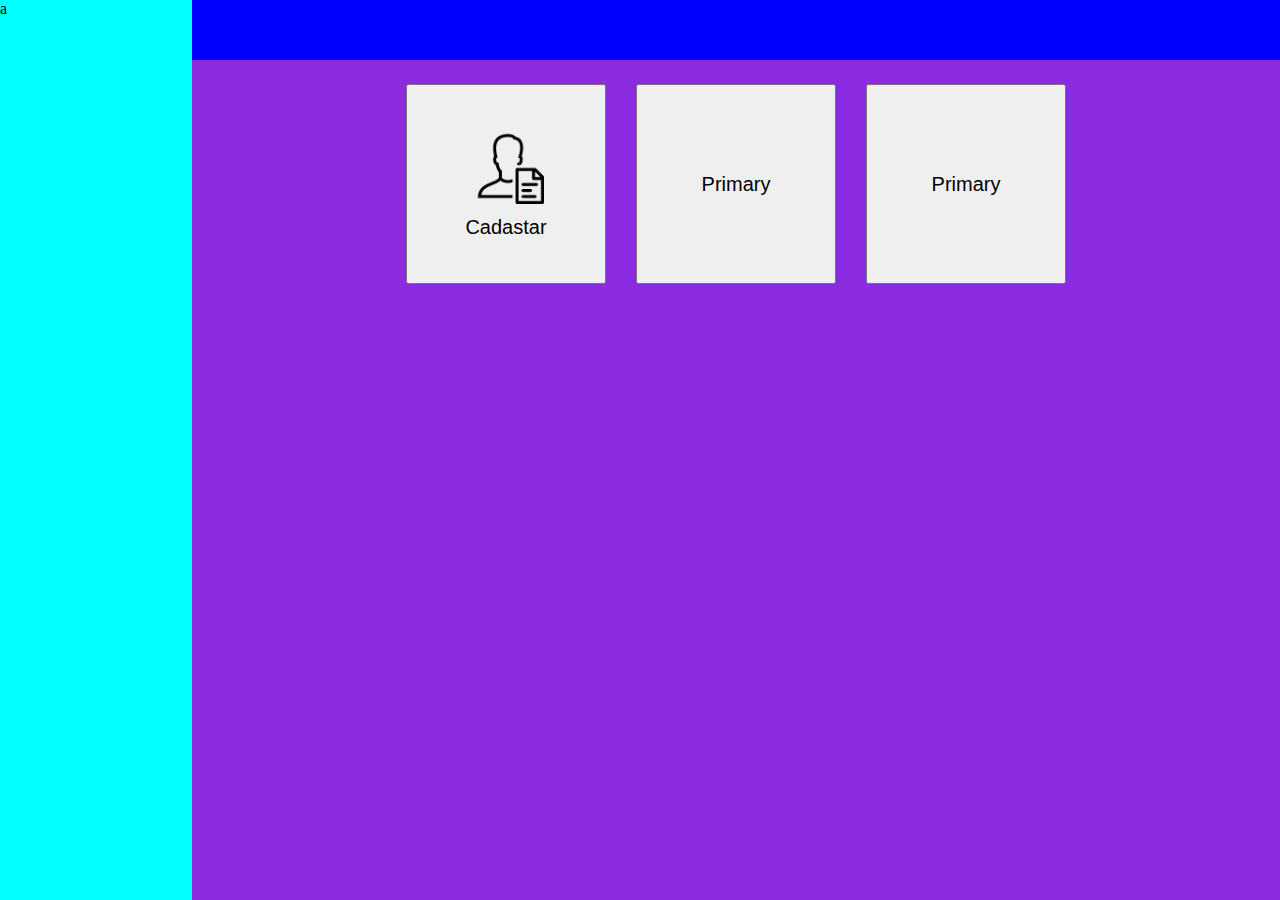
<file: index.html>
<!DOCTYPE html>
<html lang="pt-BR">
<head>
    <meta charset="UTF-8">
    <meta name="viewport" content="width=device-width, initial-scale=1.0">
    <link href="https://cdn.jsdelivr.net/npm/bootstrap@5.3.8/dist/css/bootstrap.min.css" rel="stylesheet" integrity="sha384-sRIl4kxILFvY47J16cr9ZwB07vP4J8+LH7qKQnuqkuIAvNWLzeN8tE5YBujZqJLB" crossorigin="anonymous">
    <link rel="stylesheet" href="style.css">
    <title>Layout</title>
</head>
<body>
    <header class="header">
        a
    </header>

    <main class="main">
        <section class="sidebar-menu">a</section>
        <section class="main-menu">
            <div class="acoes">
                <button type="button" class="btn btn-primary">
                    <img src="./img/img-cad.png" alt="">
                    Cadastar</button>
                <button type="button" class="btn btn-primary">Primary</button>
                <button type="button" class="btn btn-primary">Primary</button>
            </div>
        </section>
    </main>

    <script src="https://cdn.jsdelivr.net/npm/bootstrap@5.3.8/dist/js/bootstrap.bundle.min.js" integrity="sha384-FKyoEForCGlyvwx9Hj09JcYn3nv7wiPVlz7YYwJrWVcXK/BmnVDxM+D2scQbITxI" crossorigin="anonymous"></script>
</body>
</html>
</file>
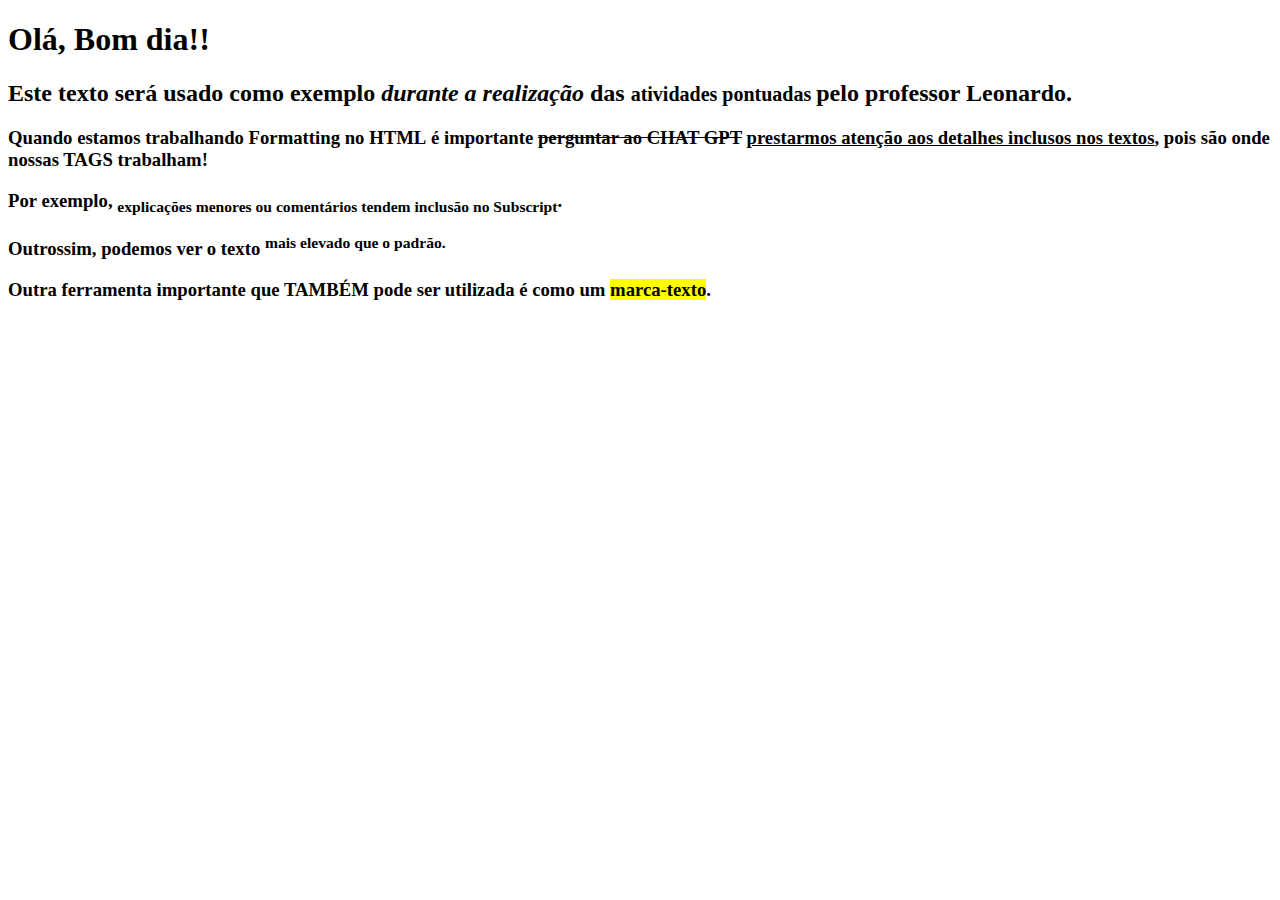
<file: tags/index.html>
<!--
Nome dos integrantes:

Daniel Batista da Silva
João Pedro Basileu Jorge
João Pedro Brandão Fernandes
Lucas Mesquita da Natividade
Matheus David Borges Soares
Pedro Henrique Sobral Simoes
-->


<!DOCTYPE html>
<html lang="pt-BR">

<head>
    <meta charset="UTF-8">
    <meta name="viewport" content="width=device-width, initial-scale=1.0">
    <title>Trabalho</title>
</head>

<body>
    <h1><strong>Olá, Bom dia!!</strong></h1>
    
    <h2>Este texto será usado como exemplo <i> durante a realização </i> das <small> atividades pontuadas </small> pelo
    professor <b>Leonardo</b>.</h2>
    
    <h3>Quando estamos trabalhando Formatting no <b>HTML</b> é importante <del>perguntar ao CHAT GPT</del> <ins> prestarmos atenção aos detalhes inclusos nos textos</ins>, pois são onde nossas TAGS trabalham!</h3>

    <h3>Por exemplo, <sub> explicações menores ou comentários tendem inclusão no Subscript</sub>.</h3>

    <h3>Outrossim, podemos ver o texto <sup>mais elevado que o padrão.</sup></h5>

    <h3>Outra ferramenta importante que TAMBÉM pode ser utilizada é como um <mark> marca-texto</mark>.</h3>

</body>

</html>
</file>
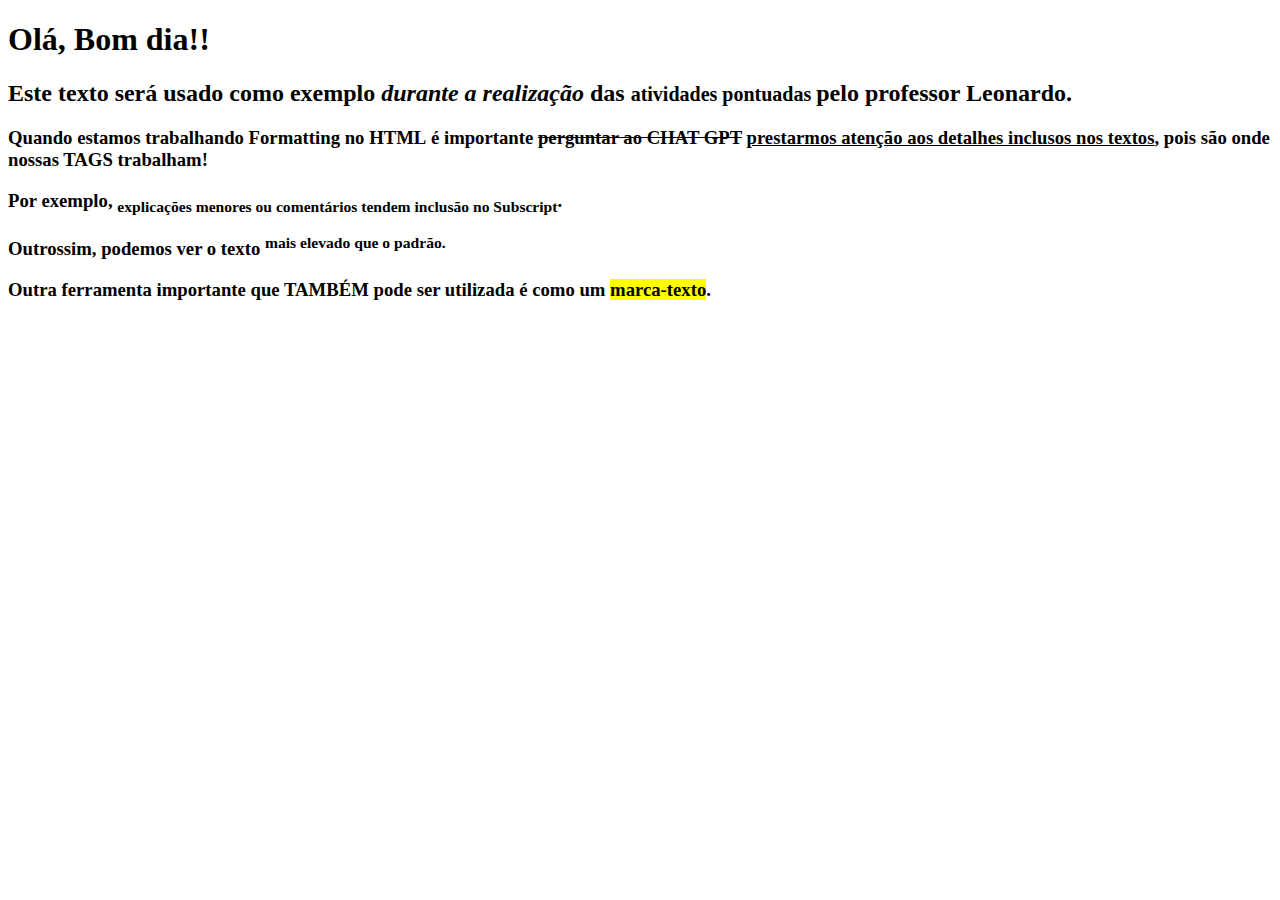
<file: tags/2.html>
<!DOCTYPE html>
<html lang="pt-BR">

<head>
    <meta charset="UTF-8">
    <meta name="viewport" content="width=device-width, initial-scale=1.0">
    <title>Trabalho</title>
</head>

<body>
    <h1><strong>Olá, Bom dia!!</strong></h1>
    
    <h2>Este texto será usado como exemplo <i> durante a realização </i> das <small> atividades pontuadas </small> pelo
    professor <b>Leonardo</b>.</h2>
    
    <h3>Quando estamos trabalhando Formatting no <b>HTML</b> é importante <del>perguntar ao CHAT GPT</del> <ins> prestarmos atenção aos detalhes inclusos nos textos</ins>, pois são onde nossas TAGS trabalham!</h3>

    <h3>Por exemplo, <sub> explicações menores ou comentários tendem inclusão no Subscript</sub>.</h3>

    <h3>Outrossim, podemos ver o texto <sup>mais elevado que o padrão.</sup></h5>

    <h3>Outra ferramenta importante que TAMBÉM pode ser utilizada é como um <mark> marca-texto</mark>.</h3>

</body>

</html>
</file>
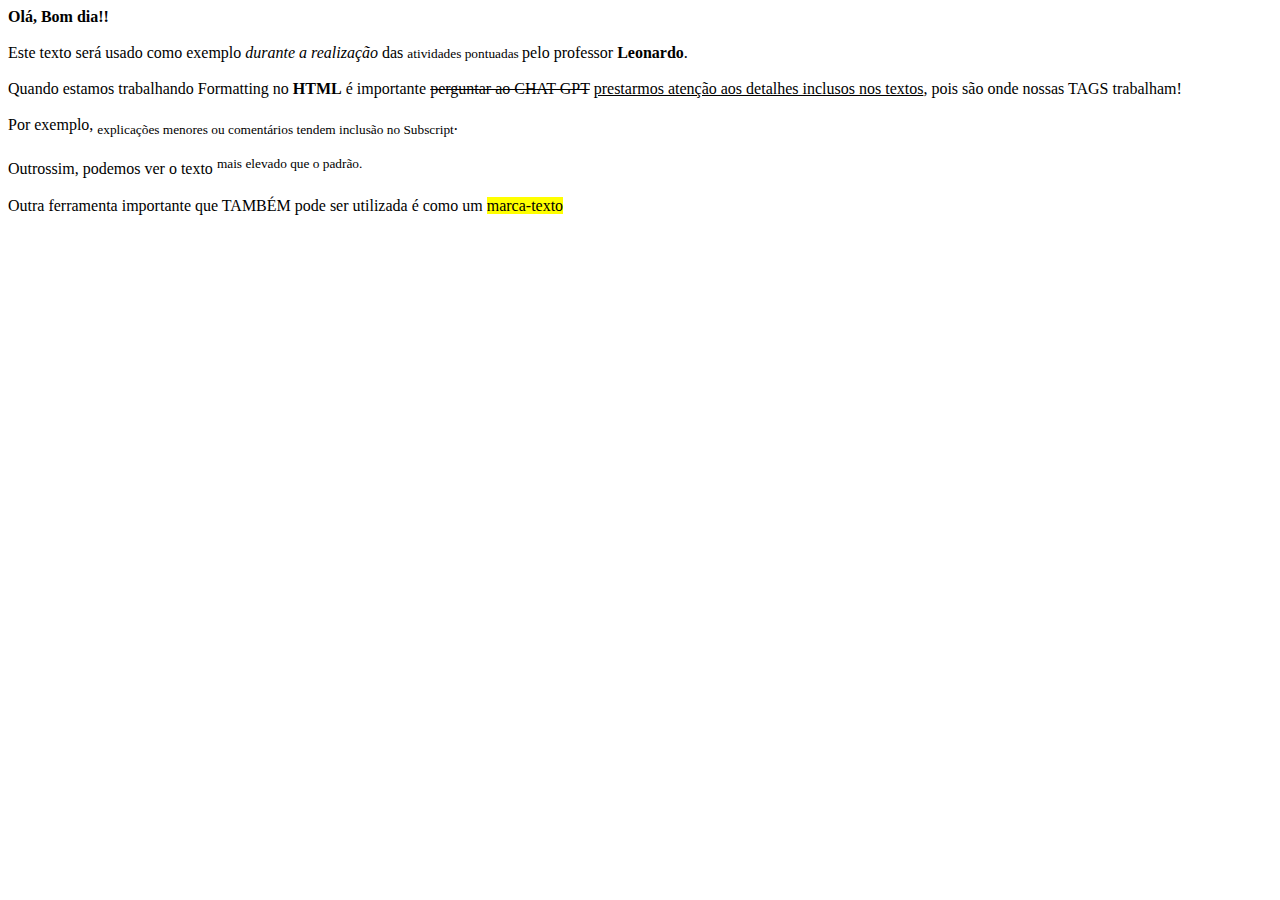
<file: tags/E.html>
<!DOCTYPE html>
<html lang="en">

<head>
    <meta charset="UTF-8">
    <meta name="viewport" content="width=device-width, initial-scale=1.0">
    <title>Document</title>
</head>

<body>
    <strong>Olá, Bom dia!!</strong><br>
    
    <br>Este texto será usado como exemplo <i> durante a realização </i> das <small> atividades pontuadas </small> pelo
    professor <b>Leonardo</b>.<br>
    
    <br>Quando estamos trabalhando Formatting no <b>HTML</b> é importante <del>perguntar ao CHAT GPT</del> <ins> prestarmos atenção aos detalhes inclusos nos textos</ins>, pois são onde nossas TAGS trabalham! <br><br>Por exemplo, <sub> explicações menores ou comentários tendem inclusão no Subscript</sub>. <br> <br>Outrossim, podemos ver o texto <sup>mais elevado que o padrão.</sup> <br>
    <br> Outra ferramenta importante que TAMBÉM pode ser utilizada é como um <mark> marca-texto</mark>
</body>

</html>
</file>
<file: style.css>
* {
    margin: 0;
    padding: 0;
    box-sizing: border-box;
}

body, html {
    height: 100%; /* importante para herdar altura */
}

.header {
    width: 100%;
    height: 60px;
    background-color: blue;
    position: sticky;
    top: 0;
    z-index: 1; /* header fica abaixo da sidebar */
}

.main {
    display: flex;
    height: calc(100vh - 60px); /* ocupa o resto da tela menos o header */
}

.sidebar-menu {
    width: 15%;
    height: 100vh; /* cobre a tela toda, inclusive sobrepondo o header */
    background-color: aqua;
    position: absolute; /* sai do fluxo normal */
    top: 0;
    left: 0;
    z-index: 2; /* garante que fique por cima do header */
}

.main-menu {
    display: flex;
    flex: 1; /* ocupa todo o espaço restante em largura */
    height: 100%; /* ocupa toda a altura definida no .main */
    background-color: bisque;
    margin-left: 15%; /* afasta pra não ficar embaixo da sidebar */
    padding: 24px;
    background-color: blueviolet;
    justify-content: center;
    /* align-items: ; */
}   

.main-menu .acoes {
    display: flex;
    gap: 30px;

}

.main-menu .acoes .btn {
    /* text-align: end; */
    width: 200px;
    height: 200px;
    display: flex;
    flex-direction: column;
    justify-content: center;
    align-items: center;
    gap: 12px;
    font-size: 20px;
}

.main-menu .acoes .btn img {
    width: 75px;
    height: 75px;
}
</file>
